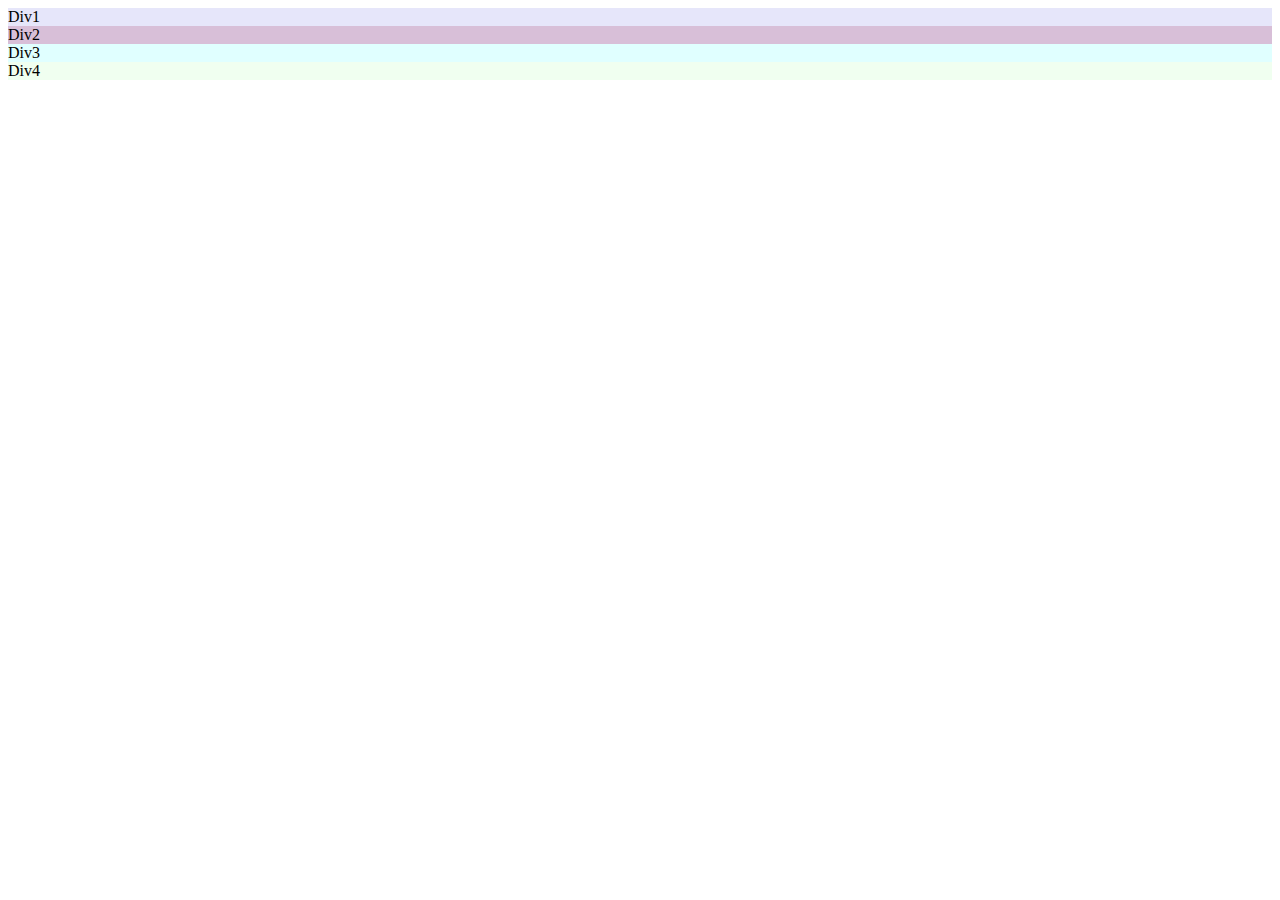
<file: projeto site/index.html>
<!DOCTYPE html>
<html lang="en">
<HEAd>
<meta charset="UTF-8">
<meta http-equiv="X-AU-Compatible" content="IE=edge">
<meta name="viewport" content="width=device-width,initial-scale=1.0">
<title>Teste</title>
<link rel="Stylesheet" href="style.css">
</HEAd>

<body>
<div id="idUm">Div1</div>
<div id="idDois">Div2</div>
<div id="idTres">Div3</div>
<div id="idQuatro">Div4</div>


</body>
</html>
</file>
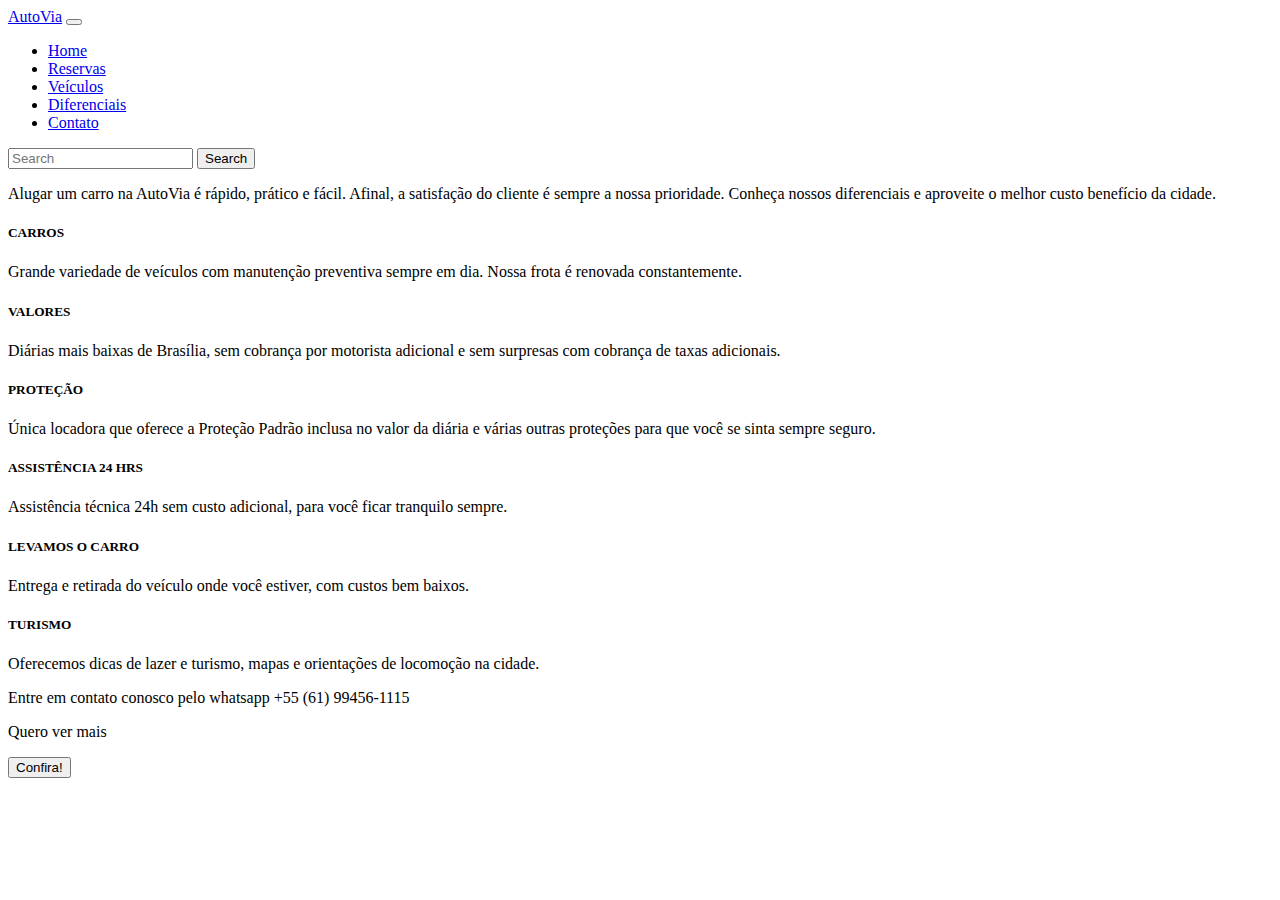
<file: projeto site/css/diferenciais.html>
<!DOCTYPE html>
<html lang="en">
<head>
    <meta charset="UTF-8">
    <meta http-equiv="X-UA-Compatible" content="IE=edge">
    <meta name="viewport" content="width=device-width, initial-scale=1.0">
    <link href="https://cdn.jsdelivr.net/npm/bootstrap@5.0.2/dist/css/bootstrap.min.css" rel="stylesheet" integrity="sha384-EVSTQN3/azprG1Anm3QDgpJLIm9Nao0Yz1ztcQTwFspd3yD65VohhpuuCOmLASjC" crossorigin="anonymous">
    <script src="https://cdn.jsdelivr.net/npm/bootstrap@5.0.2/dist/js/bootstrap.bundle.min.js" integrity="sha384-MrcW6ZMFYlzcLA8Nl+NtUVF0sA7MsXsP1UyJoMp4YLEuNSfAP+JcXn/tWtIaxVXM" crossorigin="anonymous"></script>
    <script src="https://cdn.jsdelivr.net/npm/@popperjs/core@2.9.2/dist/umd/popper.min.js" integrity="sha384-IQsoLXl5PILFhosVNubq5LC7Qb9DXgDA9i+tQ8Zj3iwWAwPtgFTxbJ8NT4GN1R8p" crossorigin="anonymous"></script>
    <script src="https://cdn.jsdelivr.net/npm/bootstrap@5.0.2/dist/js/bootstrap.min.js" integrity="sha384-cVKIPhGWiC2Al4u+LWgxfKTRIcfu0JTxR+EQDz/bgldoEyl4H0zUF0QKbrJ0EcQF" crossorigin="anonymous"></script>
   
    <title>AutoVia Locadora</title>
</head>
<body>
    <nav class="navbar navbar-expand-lg navbar-light bg-light">
        <div class="container-fluid">
          <a class="navbar-brand" href="#">AutoVia</a>
          <button class="navbar-toggler" type="button" data-bs-toggle="collapse" data-bs-target="#navbarSupportedContent" aria-controls="navbarSupportedContent" aria-expanded="false" aria-label="Toggle navigation">
            <span class="navbar-toggler-icon"></span>
          </button>
          <div class="collapse navbar-collapse" id="navbarSupportedContent">
            <ul class="navbar-nav me-auto mb-2 mb-lg-0">
              <li class="nav-item">
                <a class="nav-link active" aria-current="page" href="index.html">Home</a>
              </li>
              <li class="nav-item">
                <a class="nav-link" href="reservas.html">Reservas</a>
              </li>
              <li class="nav-item">
                  <a class="nav-link" href="veiculos.html">Veículos</a>
                </li>
                <li class="nav-item">
                  <a class="nav-link" href="diferenciais.html">Diferenciais</a>
                </li>
              <li class="nav-item">
                <a class="nav-link disabled" href="#" tabindex="-1" aria-disabled="true">Contato</a>
              </li>
            </ul>
            <form class="d-flex">
              <input class="form-control me-2" type="search" placeholder="Search" aria-label="Search">
              <button class="btn btn-outline-success" type="submit">Search</button>
            </form>
          </div>
        </div>
      </nav>
      <div class="card">
        <div class="card-body">
            <p class="text-muted">
                Alugar um carro na AutoVia é rápido, prático e fácil. Afinal, a satisfação do cliente é sempre a nossa prioridade. Conheça nossos diferenciais e aproveite o melhor custo benefício da cidade. <a href="#" class="text-reset"></a>
              </p>
        </div>
      </div>
    </div>
                </div>
              </div>
          </div>
      </div>
    </div>
    <div class="card-group">
        <div class="card">
          <div class="card-body">
            <h5 class="card-title">CARROS</h5>
            <p class="card-text">Grande variedade de veículos com manutenção preventiva sempre em dia. Nossa frota é renovada constantemente.</p>
            <p class="card-text"><small class="text-muted"></small></p>
          </div>
        </div>
        <div class="card">           
          <div class="card-body">
            <h5 class="card-title">VALORES</h5>
            <p class="card-text">Diárias mais baixas de Brasília, sem cobrança por motorista adicional e sem surpresas com cobrança de taxas adicionais.</p>
            <p class="card-text"><small class="text-muted"></small></p>
          </div>
        </div>
        <div class="card">
          <div class="card-body">
            <h5 class="card-title">PROTEÇÃO</h5>
            <p class="card-text">Única locadora que oferece a Proteção Padrão inclusa no valor da diária e várias outras proteções para que você se sinta sempre seguro.</p>
            <p class="card-text"><small class="text-muted"></small></p>
          </div>
        </div>
        </div>
        <div class="card-group">
            <div class="card">
              
              <div class="card-body">
                <h5 class="card-title">ASSISTÊNCIA 24 HRS</h5>
                <p class="card-text">Assistência técnica 24h sem custo adicional, para você ficar tranquilo sempre.</p>
              </div>
            </div>
            <div class="card">
              
              <div class="card-body">
                <h5 class="card-title">LEVAMOS O CARRO</h5>
                <p class="card-text">Entrega e retirada do veículo onde você estiver, com custos bem baixos.</p>
              </div>
            </div>
            <div class="card">
              
              <div class="card-body">
                <h5 class="card-title">TURISMO</h5>
                <p class="card-text">Oferecemos dicas de lazer e turismo, mapas e orientações de locomoção na cidade.</p>
              </div>
            </div>
          </div>
  </div>
</body>
</html>
<p>
  Entre em contato conosco pelo whatsapp +55 (61) 99456-1115
</p>
<div class="card">
  <div class="card-body">
   <p>
    Quero ver mais
   </p> <button type="button" class="btn btn-primary">Confira!</button>
  </div>
</div>
</file>
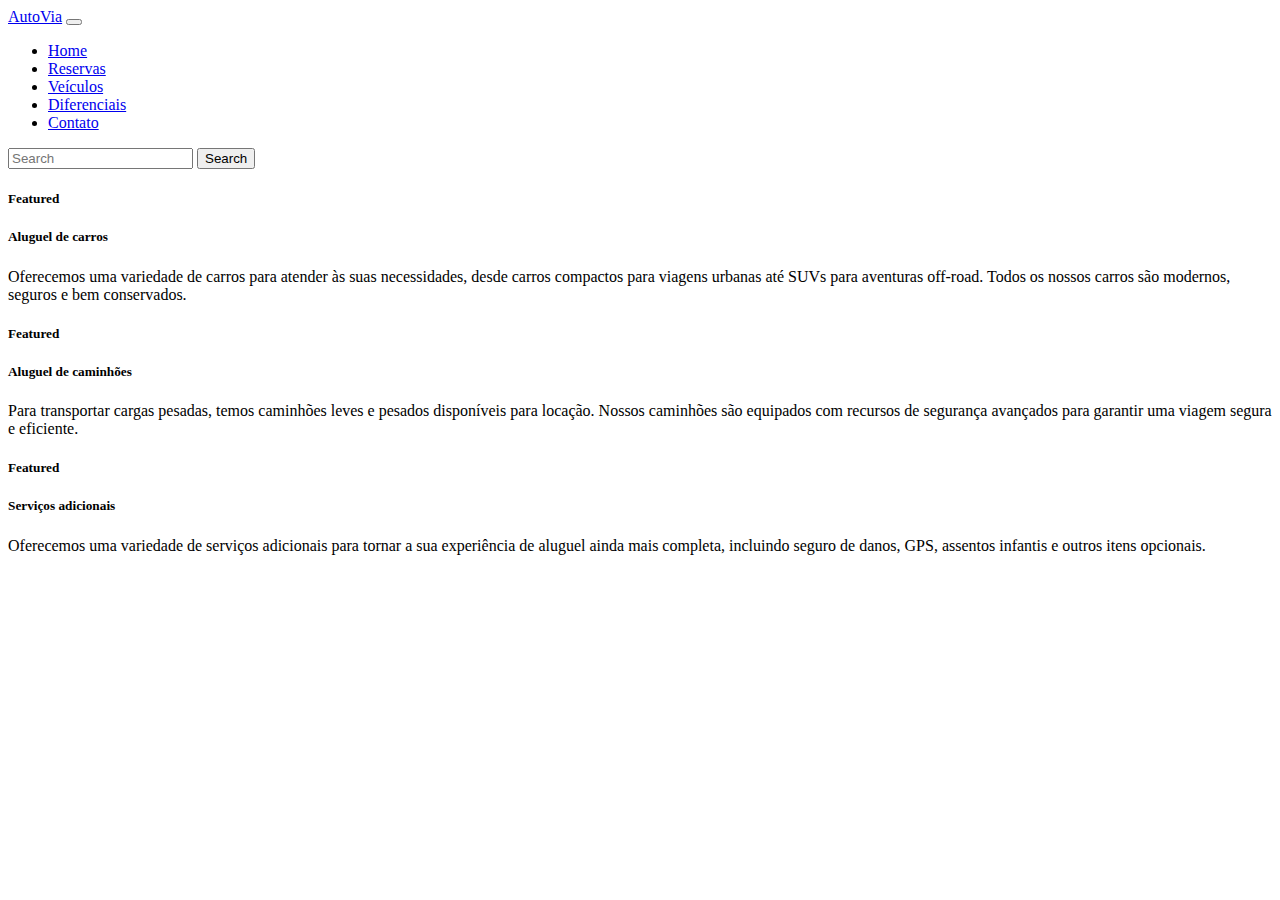
<file: projeto site/css/reservas.html>
<!DOCTYPE html>
<html lang="en">
<head>
    <meta charset="UTF-8">
    <meta http-equiv="X-UA-Compatible" content="IE=edge">
    <meta name="viewport" content="width=device-width, initial-scale=1.0">
    <link href="https://cdn.jsdelivr.net/npm/bootstrap@5.0.2/dist/css/bootstrap.min.css" rel="stylesheet" integrity="sha384-EVSTQN3/azprG1Anm3QDgpJLIm9Nao0Yz1ztcQTwFspd3yD65VohhpuuCOmLASjC" crossorigin="anonymous">
    <script src="https://cdn.jsdelivr.net/npm/bootstrap@5.0.2/dist/js/bootstrap.bundle.min.js" integrity="sha384-MrcW6ZMFYlzcLA8Nl+NtUVF0sA7MsXsP1UyJoMp4YLEuNSfAP+JcXn/tWtIaxVXM" crossorigin="anonymous"></script>
    <script src="https://cdn.jsdelivr.net/npm/@popperjs/core@2.9.2/dist/umd/popper.min.js" integrity="sha384-IQsoLXl5PILFhosVNubq5LC7Qb9DXgDA9i+tQ8Zj3iwWAwPtgFTxbJ8NT4GN1R8p" crossorigin="anonymous"></script>
    <script src="https://cdn.jsdelivr.net/npm/bootstrap@5.0.2/dist/js/bootstrap.min.js" integrity="sha384-cVKIPhGWiC2Al4u+LWgxfKTRIcfu0JTxR+EQDz/bgldoEyl4H0zUF0QKbrJ0EcQF" crossorigin="anonymous"></script>
   
    <title>AutoVia Locadora</title>
</head>
<body>
    <nav class="navbar navbar-expand-lg navbar-light bg-light">
        <div class="container-fluid">
          <a class="navbar-brand" href="#">AutoVia</a>
          <button class="navbar-toggler" type="button" data-bs-toggle="collapse" data-bs-target="#navbarSupportedContent" aria-controls="navbarSupportedContent" aria-expanded="false" aria-label="Toggle navigation">
            <span class="navbar-toggler-icon"></span>
          </button>
          <div class="collapse navbar-collapse" id="navbarSupportedContent">
            <ul class="navbar-nav me-auto mb-2 mb-lg-0">
              <li class="nav-item">
                <a class="nav-link active" aria-current="page" href="index.html">Home</a>
              </li>
              <li class="nav-item">
                <a class="nav-link" href="reservas.html">Reservas</a>
              </li>
              <li class="nav-item">
                  <a class="nav-link" href="veiculos.html">Veículos</a>
                </li>
                <li class="nav-item">
                  <a class="nav-link" href="diferenciais.html">Diferenciais</a>
                </li>
              <li class="nav-item">
                <a class="nav-link disabled" href="#" tabindex="-1" aria-disabled="true">Contato</a>
              </li>
            </ul>
            <form class="d-flex">
              <input class="form-control me-2" type="search" placeholder="Search" aria-label="Search">
              <button class="btn btn-outline-success" type="submit">Search</button>
            </form>
          </div>
        </div>
      </nav>
<div class="container">
    <div class="row">
      <div class="col">
        <div class="card">
            <h5 class="card-header">Featured</h5>
            <div class="card-body">
              <h5 class="card-title">Aluguel de carros</h5>
              <p class="card-text">Oferecemos uma variedade
                de carros para atender às
                suas necessidades, desde
                carros compactos para
                viagens urbanas até SUVs
                para aventuras off-road.
                Todos os nossos carros são
                modernos, seguros e bem
                conservados.</p>
              
            </div>
          </div>
      </div>
      <div class="col">
        <div class="card">
            <h5 class="card-header">Featured</h5>
            <div class="card-body">
              <h5 class="card-title">Aluguel de caminhões</h5>
              <p class="card-text">Para transportar cargas
                pesadas, temos caminhões
                leves e pesados disponíveis
                para locação. Nossos
                caminhões são equipados
                com recursos de segurança
                avançados para garantir uma
                viagem segura e eficiente.
                </p>
            </div>
          </div>
      </div>
      <div class="col">
        <div class="card">
            <h5 class="card-header">Featured</h5>
            <div class="card-body">
              <h5 class="card-title">Serviços adicionais</h5>
              <p class="card-text">Oferecemos uma variedade de serviços adicionais para tornar a sua experiência de aluguel ainda
                 mais completa, incluindo seguro de danos, GPS, assentos infantis e outros itens opcionais.
            </p>
              
            </div>
          </div>
      </div>
    </div>
  </div>
</body>
</html>
</file>
<file: projeto site/style.css>
#idUm{
    background-color: 	#E6E6FA;
}

#idDois{
background-color: 	#D8BFD8;
}

#idTres{
background-color: 	#E0FFFF;
}

#idQuatro{
background-color: 	#F0FFF0;
}
</file>
